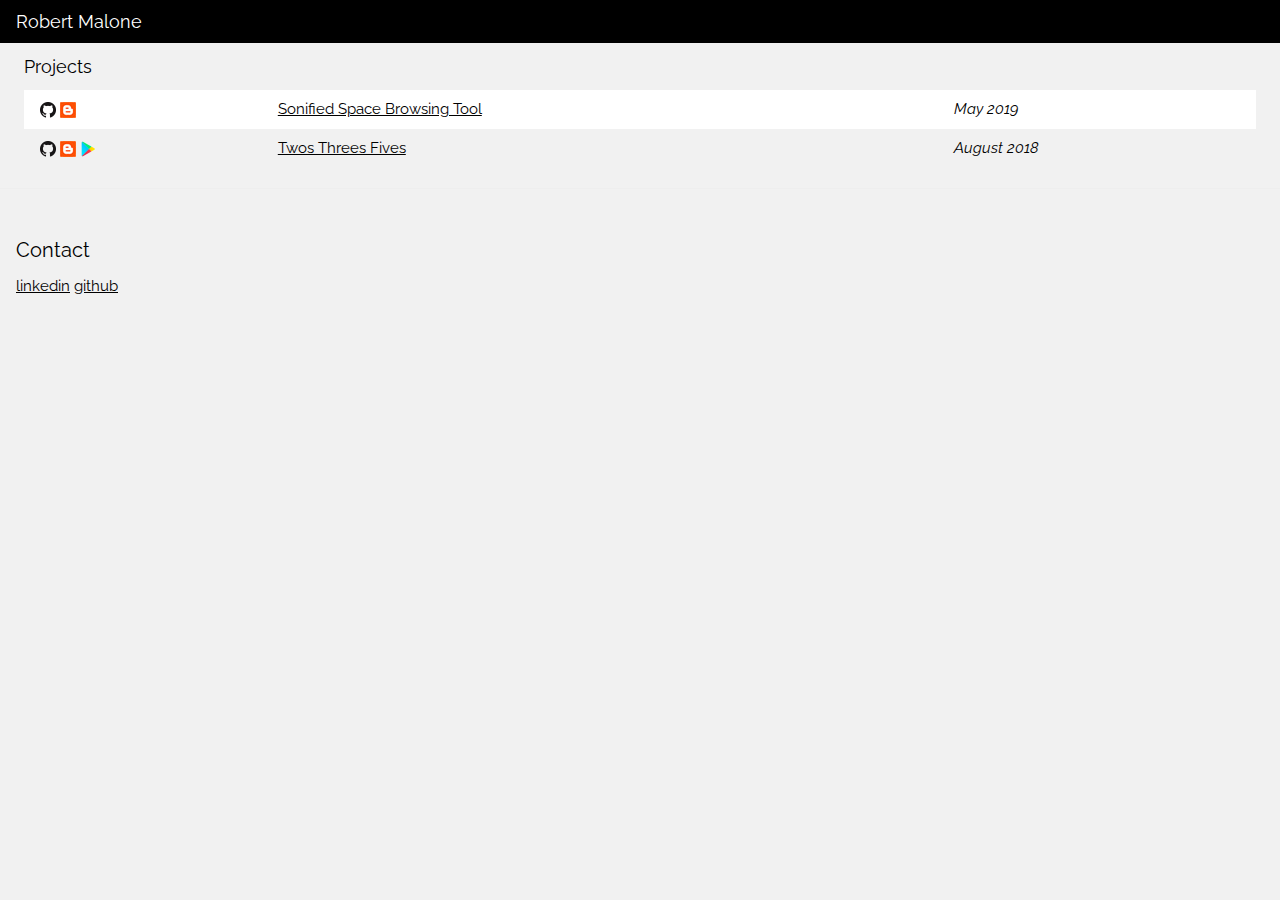
<file: index.html>
<!DOCTYPE html>
<html>
<title>Rob's Projects</title>
<meta charset="UTF-8">
<meta name="viewport" content="width=device-width, initial-scale=1">
<link rel="stylesheet" href="https://www.w3schools.com/w3css/4/w3.css">
<link rel="stylesheet" href="https://fonts.googleapis.com/css?family=Raleway">
<link rel="stylesheet" href="https://cdnjs.cloudflare.com/ajax/libs/font-awesome/4.7.0/css/font-awesome.min.css">
<style>
html,body,h1,h2,h3,h4,h5 {font-family: "Raleway", sans-serif}
</style>
<body class="w3-light-grey">

<!DOCTYPE html>
<html>
<title>W3.CSS Template</title>
<meta charset="UTF-8">
<meta name="viewport" content="width=device-width, initial-scale=1">
<link rel="stylesheet" href="https://www.w3schools.com/w3css/4/w3.css">
<link rel="stylesheet" href="https://fonts.googleapis.com/css?family=Raleway">
<link rel="stylesheet" href="https://cdnjs.cloudflare.com/ajax/libs/font-awesome/4.7.0/css/font-awesome.min.css">
<style>
html,body,h1,h2,h3,h4,h5 {font-family: "Raleway", sans-serif}
</style>
<body class="w3-light-grey">

<!-- Top container -->
<div class="w3-bar w3-top w3-black w3-large" style="z-index:4">
  <span class="w3-bar-item w3-left">Robert Malone</span>
</div>


<!-- !PAGE CONTENT! -->
<div class="w3-main" style="margin-left:00px;margin-top:43px;">

  <div class="w3-panel">
    <div class="w3-row-padding" style="margin:0 -16px">

      <div class="w3-container">
        <h5>Projects</h5>
        <table class="w3-table w3-striped w3-white">
          <tr>
            <td>
            <a href="https://github.com/mal2994/sonified-space-browsing-tool" target="_blank">
              <img src="github_icon.png" alt="github" style="width:16px;height:16px;"></a>
            <a href="https://randysdigitalportfolio.blogspot.com/2019/05/senior-project-scrapbook.html" target="_blank">
                <img src="blogger_icon.jpg" alt="blogger" style="width:16px;height:16px;"></a></td>
            <td><a href="https://randysdigitalportfolio.blogspot.com/2019/05/senior-project-scrapbook.html" target="_blank">Sonified Space Browsing Tool</a></td>
            <td><i>May 2019</i></td>
          </tr>
          <tr>
            <td><a href="https://github.com/mal2994/2s3s5s/releases" target="_blank">
                  <img src="github_icon.png" alt="github" style="width:16px;height:16px;"></a>
                <a href="https://randysdigitalportfolio.blogspot.com/2018/09/summer-project-number-game.html" target="_blank">
                  <img src="blogger_icon.jpg" alt="blogger" style="width:16px;height:16px;"></a>  
                <a href="https://play.google.com/store/apps/details?id=com.robertrmalone.twosthreesfives&pcampaignid=MKT-Other-global-all-co-prtnr-py-PartBadge-Mar2515-1" target="_blank">
                  <img src="play_icon.ico" alt="play" style="width:16px;height:16px;"></td></a>
            <td><a href="https://mal2994.github.io/2s3s5s.html" target="_blank">Twos Threes Fives</a></td>
            <td><i>August 2018</i></td>
          </tr>
        </table>
      </div>
    </div>
  </div>
  <hr>


  <!-- Footer -->
  <footer class="w3-container w3-padding-16 w3-light-grey">
    <h4>Contact</h4>
    <red><a href="https://linkedin.com/in/robert-malone-a869a715b" target="_blank">linkedin</a> <a href="https://github.com/mal2994" target="_blank">github</a></red></br></br>
  </footer>

  <!-- End page content -->
</div>


</body>
</html>
</file>
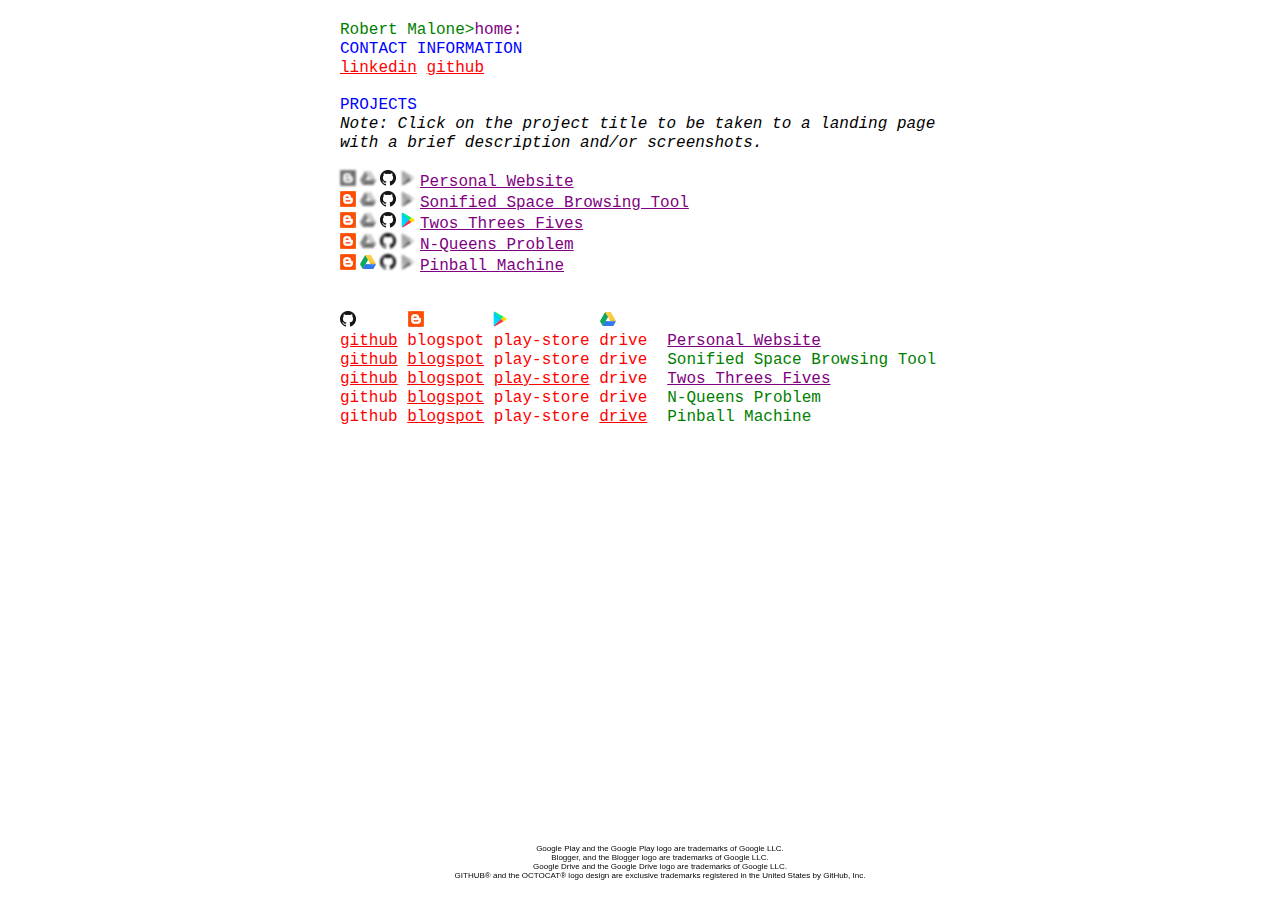
<file: favicon-filters.html>
<!DOCTYPE html>
<html>
<head>
<style>
a {
  color:inherit;
  text-decoration: underline;
}
body {
  width: 600px;
  margin: auto;
  border: 20px solid white;
}
nolinkimg{
  -webkit-filter: grayscale(100%) blur(1px);
  filter: grayscale(100%) blur(1px);
}
blue {
  color: blue;
  font-family: courier;
  font-size: 100%;
}
green {
  color: green;
  font-family: courier;
  font-size: 100%;
}
red {
  color: red;
  font-family: courier;
  font-size: 100%;
}
purple {
  color: purple;
  font-family: courier;
  font-size: 100%;
}
black  {
  color: black;
  font-family: courier;
  font-size: 100%;
  font-style: italic;
}
footer {
  color: black;
  font-family: helvetica;
  font-size: 50%;
  
  position: fixed;
  left: 0;
  bottom: 0;
  width: 100%;
  text-align: center;
  border: 20px solid white;
}
</style>
</head>
<body>
<!-- This is a comment -->
<green>Robert Malone></green><purple>home:</purple></br>
<blue>CONTACT INFORMATION</blue></br>
<red><a href="www.linkedin.com/in/robert-malone-a869a715b" target="_blank">linkedin</a> <a href="https://github.com/mal2994" target="_blank">github</a></red></br></br>

<blue>PROJECTS</blue></br>
<black>Note: Click on the project title to be taken to a landing page with a brief description and/or screenshots.</black></br></br>

<!-- Project 1 -->
<nolinkimg><img src="blogger_icon.jpg" alt="blogger" style="width:16px;height:16px;"></nolinkimg>
<nolinkimg><img src="drive_icon.ico" alt="drive" style="width:16px;height:16px;"></nolinkimg>
<a href="holaworld.html"><img src="github_icon.png" alt="github" style="width:16px;height:16px;"></a>
<nolinkimg><img src="play_icon.ico" alt="play" style="width:16px;height:16px;"></nolinkimg>
<purple><a href="https://mal2994.github.io/2s3s5s/index.html" target="_blank">Personal Website</a></purple></br>

<!-- Project 2 -->
<a href="holaworld.html"><img src="blogger_icon.jpg" alt="blogger" style="width:16px;height:16px;"></a>
<nolinkimg><img src="drive_icon.ico" alt="drive" style="width:16px;height:16px;"></nolinkimg>
<a href="holaworld.html"><img src="github_icon.png" alt="github" style="width:16px;height:16px;"></a>
<nolinkimg><img src="play_icon.ico" alt="play" style="width:16px;height:16px;"></nolinkimg>
<purple><a href="https://mal2994.github.io/2s3s5s/index.html" target="_blank">Sonified Space Browsing Tool</a></purple></br>

<!-- Project 3 -->
<a href="holaworld.html"><img src="blogger_icon.jpg" alt="blogger" style="width:16px;height:16px;"></a>
<nolinkimg><img src="drive_icon.ico" alt="drive" style="width:16px;height:16px;"></nolinkimg>
<a href="holaworld.html"><img src="github_icon.png" alt="github" style="width:16px;height:16px;"></a>
<a href="holaworld.html"><img src="play_icon.ico" alt="play" style="width:16px;height:16px;"></a>
<purple><a href="https://mal2994.github.io/2s3s5s/index.html" target="_blank">Twos Threes Fives</a></purple></br>

<!-- Project 4 -->
<a href="holaworld.html"><img src="blogger_icon.jpg" alt="blogger" style="width:16px;height:16px;"></a>
<nolinkimg><img src="drive_icon.ico" alt="drive" style="width:16px;height:16px;"></nolinkimg>
<nolinkimg><img src="github_icon.png" alt="github" style="width:16px;height:16px;"></nolinkimg>
<nolinkimg><img src="play_icon.ico" alt="play" style="width:16px;height:16px;"></nolinkimg>
<purple><a href="https://mal2994.github.io/2s3s5s/index.html" target="_blank">N-Queens Problem</a></purple></br>

<!-- Project 5 -->
<a href="holaworld.html"><img src="blogger_icon.jpg" alt="blogger" style="width:16px;height:16px;"></a>
<a href="holaworld.html"><img src="drive_icon.ico" alt="drive" style="width:16px;height:16px;"></a>
<nolinkimg><img src="github_icon.png" alt="github" style="width:16px;height:16px;"></nolinkimg>
<nolinkimg><img src="play_icon.ico" alt="play" style="width:16px;height:16px;"></nolinkimg>
<purple><a href="https://mal2994.github.io/2s3s5s/index.html" target="_blank">Pinball Machine</a></purple></br>

<!-- OLD BS -->
</br></br>

<img src="github_icon.png" alt="github" style="width:16px;height:16px;">&emsp;&emsp;&emsp;
<img src="blogger_icon.jpg" alt="blogger" style="width:16px;height:16px;">&emsp;&emsp;&emsp;&emsp;
<img src="play_icon.ico" alt="play" style="width:16px;height:16px;">&emsp;&emsp;&emsp;&emsp;&emsp;&ensp;
<img src="drive_icon.ico" alt="drive" style="width:16px;height:16px;">

</br><red><a href="https://github.com/mal2994/rrmweb" target="_blank">github</a> 
<!--<a href="url" target="_blank">blogspot</a> -->blogspot
play-store
drive</red>&emsp;<!--&emsp;-->
<purple><a href="https://mal2994.github.io/rrmweb/"target="_blank">Personal Website</a></purple></br>

<red><a href="https://github.com/mal2994/sonified-space-browsing-tool" target="_blank">github</a> 
<a href="https://randysdigitalportfolio.blogspot.com/2019/05/senior-project-scrapbook.html" target="_blank">blogspot</a> 
play-store
drive</red>&emsp;
<green>Sonified Space Browsing Tool</green></br>

<red><a href="https://github.com/mal2994/2s3s5s/releases" target="_blank">github</a> 
<a href="https://randysdigitalportfolio.blogspot.com/2018/09/summer-project-number-game.html" target="_blank">blogspot</a> 
<a href="https://play.google.com/store/apps/details?id=com.robertrmalone.twosthreesfives&pcampaignid=MKT-Other-global-all-co-prtnr-py-PartBadge-Mar2515-1" target="_blank">play-store</a> 
drive</red>&emsp;
<purple><a href="https://mal2994.github.io/2s3s5s/index.html" target="_blank">Twos Threes Fives</a></purple></br>

<red>github
<a href="https://randysdigitalportfolio.blogspot.com/2018/03/n-queens-solver.html" target="_blank">blogspot</a> 
play-store
drive</red>&emsp;
<green>N-Queens Problem</green></br>

<red>github
<a href="https://randysdigitalportfolio.blogspot.com/2018/02/electronic-pinball-machine.html" target="_blank">blogspot</a>
play-store
<a href="https://drive.google.com/open?id=11n3VOuxHEXmj9cBErvkaUZw5naz8RlVN" target="_blank">drive</a></red>&emsp;
<green>Pinball Machine</green></br>

</body>

<footer>
Google Play and the Google Play logo are trademarks of Google LLC.</br>
Blogger, and the Blogger logo are trademarks of Google LLC.</br>
Google Drive and the Google Drive logo are trademarks of Google LLC.</br>
GITHUB® and the OCTOCAT® logo design are exclusive trademarks registered in the United States by GitHub, Inc.</br>
</footer>
</html>
</file>
